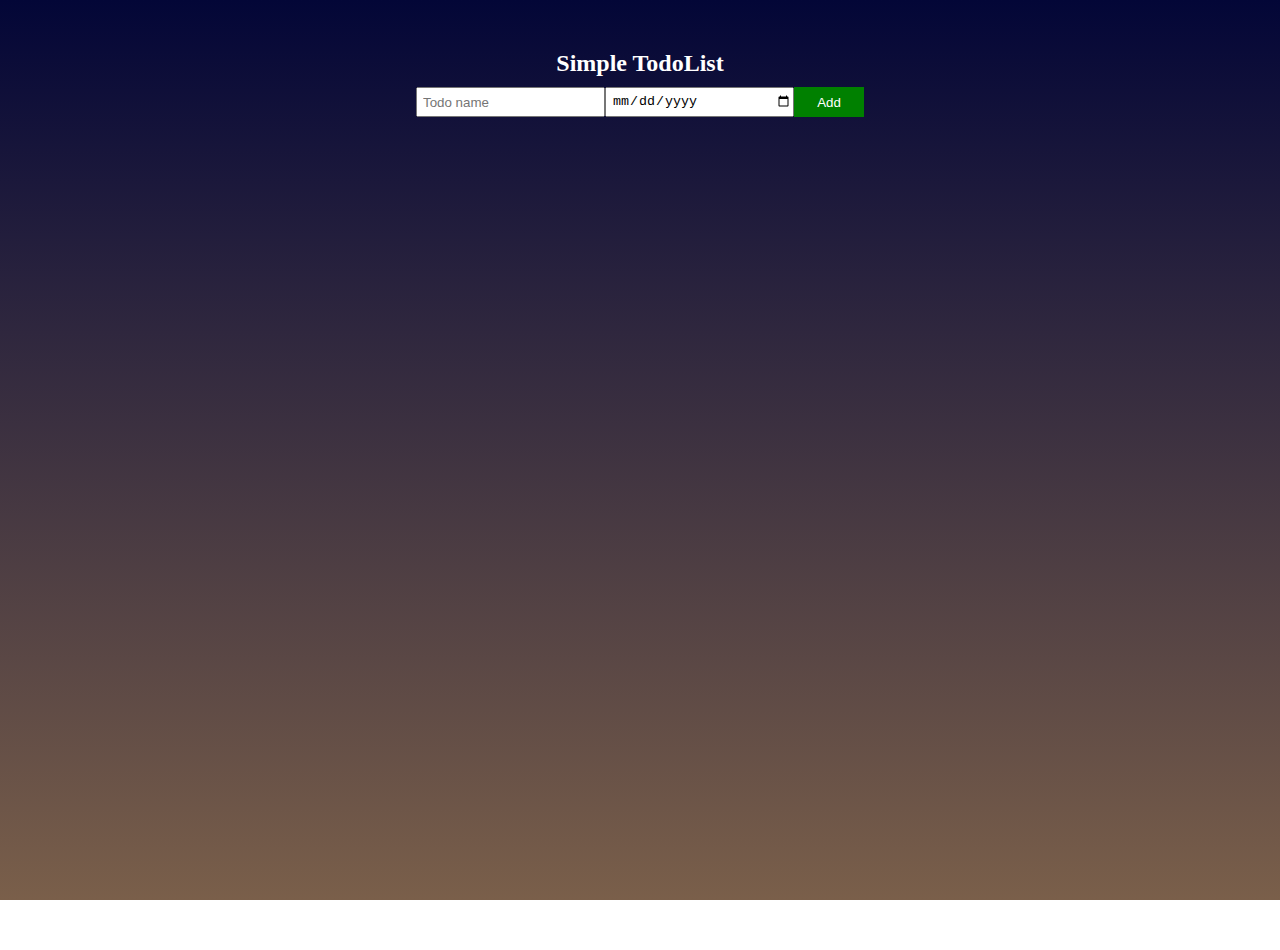
<file: todolist.html>
<!DOCTYPE html>
<html lang="en">
<head>
    <meta charset="UTF-8">
    <meta name="viewport" content="width=device-width, initial-scale=1.0">
    <title>Document</title>
    <script src="todolist.js" defer></script>
    <link rel="stylesheet" href="todolist.css">
</head>
<body>
    <div class="container">
        <h2>Simple TodoList</h2>
        <div class="first-part">
            <input class="one" type="text" placeholder="Todo name" id="todoName">
            <input class="two" type="date" id="todoDate">
            <button class="buttonAdd">Add</button>
        </div>
        <div class="second-part"></div>
    </div>
</body>
</html>
</file>
<file: todolist.css>
*{
    padding: 0px;;
    margin: 0px;
    box-sizing: border-box;
    
}

body{
    display: flex;
    justify-content: center;
    margin-top: 50px;
    width: 100%;
    height: 100vh;
    background: linear-gradient(to bottom, #030637, #7a5f4a);
    background-repeat: no-repeat;
    background-attachment: fixed;
}

.container{
    display: flex;
    flex-direction: column;
    align-items: center;
    width: 50%;
}

h2{
    color: white;
    margin-bottom: 10px;
    width: 100%;
    text-align: center;
}

div.first-part{
    width: 70%;
    display: flex;
    flex-wrap: wrap;
    justify-content: space-between;
    margin-bottom: 10px;
}

div.first-part button, div.love button{
    background-color: green;
    width: 70px;
    border: none;
    color: white;
    height: 30px;
}

div.first-part input{
   padding-left: 5px;
   flex: 1;
   height: 30px;
}

div.first-part input{
   width: 0;
}

div.second-part{
    width: 70%;
    color: white;
    display: flex;
    flex-direction: column;
}

div.love{
    width: 100%;
    display: flex;
    justify-content: space-between;
    align-items: center;
    height: 100%;
    padding-left: 5px;
    min-height: 30px;
    margin-bottom: 2px;
    background-color: #720455;
}

div.love button{
    height: 100%;
}
</file>
